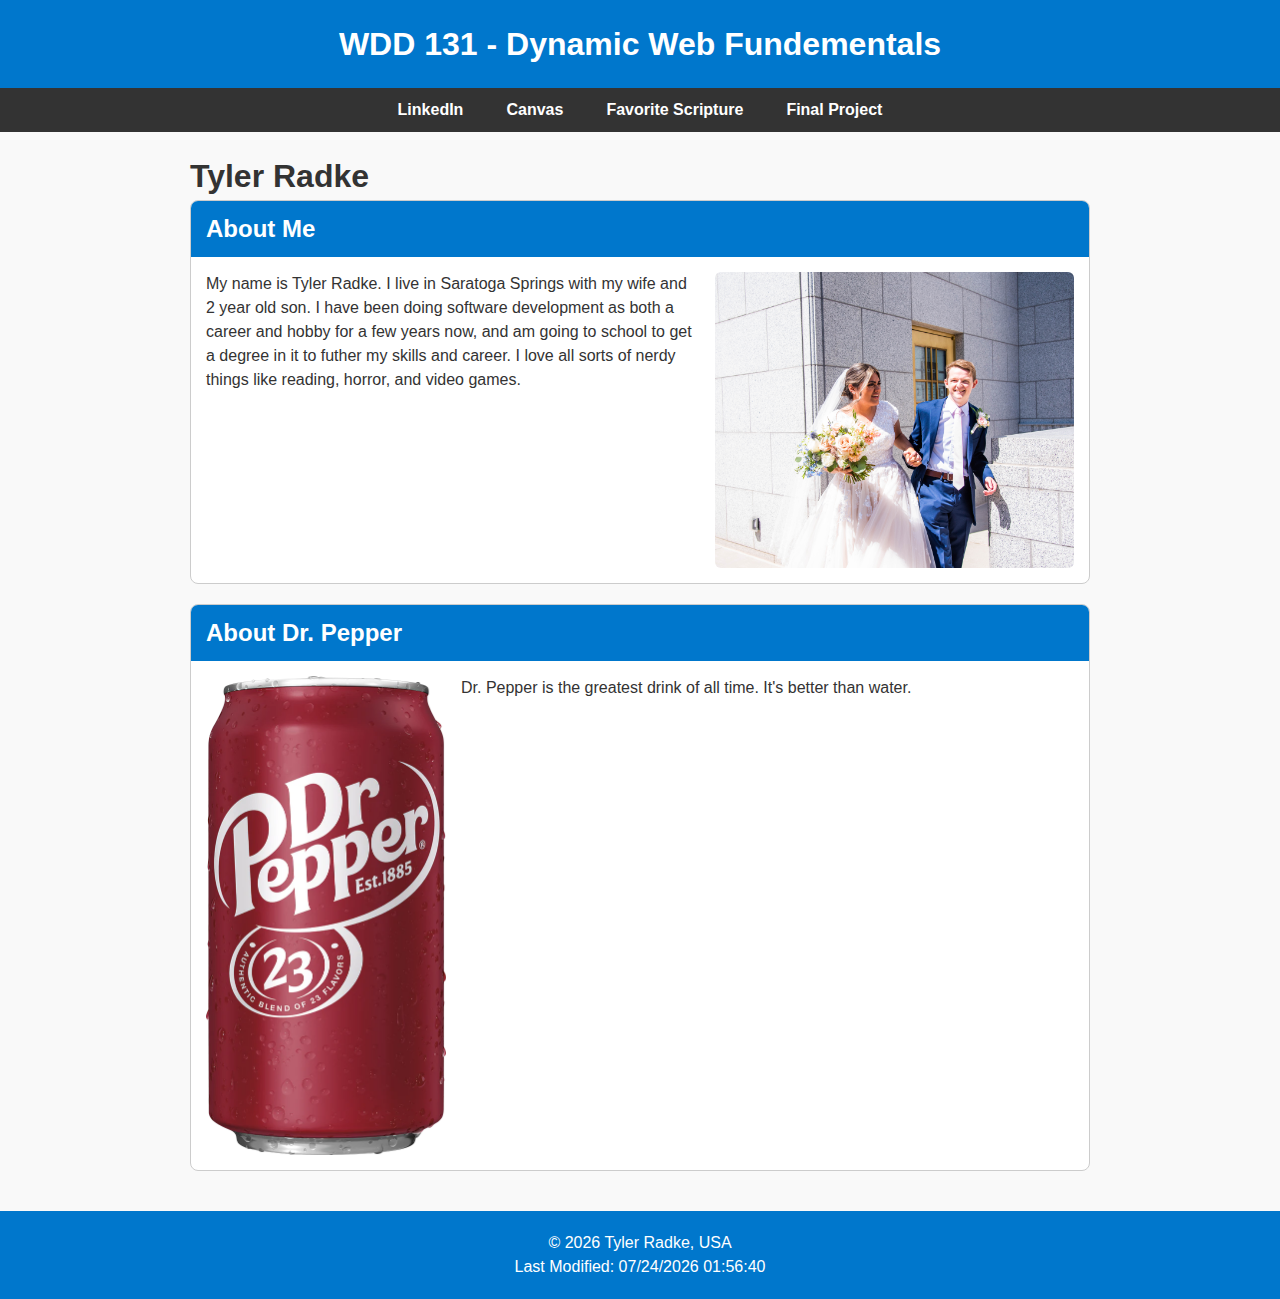
<file: index.html>
<!DOCTYPE html>
<html lang="en">

<head>
    <meta charset="UTF-8">
    <meta name="viewport" content="width=device-width, initial-scale=1.0">
    <title> WDD 131 - Dynamic Web Fundementals - Tyler Radke </title>
    <link rel="stylesheet" href="styles/base.css">
    <script src="scripts/getdates.js" defer></script>
    <meta name="description" content="This is my home pag for my WDD 131 class">
    <meta name="author" content="Tyler Radke">
</head>

<body>
    <header>
        <span id="course-title">
            WDD 131 - Dynamic Web Fundementals
        </span>

        <nav>
            <a href="https://www.linkedin.com/in/tyler-radke/">LinkedIn</a> |
            <a href=" https://byupw.instructure.com/.">Canvas</a> |
            <a href="https://www.churchofjesuschrist.org/study/scriptures/bofm/morm/9?lang=eng&id=p12#p12">Favorite
                Scripture</a> |
            <a href="">Final Project</a>
        </nav>

    </header>


    <main>
        <h1>Tyler Radke</h1>

        <section class="card">
            <h2>About Me</h2>
            <img src="images/my-wedding.jpg" alt="A picture of me on my wedding" width="486" height="400">
            <p>
                My name is Tyler Radke. I live in Saratoga Springs with my wife and 2 year old son. I have been doing
                software development
                as both a career and hobby for a few years now, and am going to school to get a degree in it to futher
                my skills and career.
                I love all sorts of nerdy things like reading, horror, and video games.
            </p>


        </section>

        <section class="card">
            <h2>About Dr. Pepper</h2>
            <img src="images/dr-pepper.jpg" alt="A can of Dr. Pepper." width="240" height="480">
            <p>
                Dr. Pepper is the greatest drink of all time. It's better than water.
            </p>
        </section>

    </main>
    <footer>
        <p>
            &copy; <span id="currentyear"></span> Tyler Radke, USA
        </p>
        <p id="lastModified"></p>
    </footer>


</body>

</html>
</file>
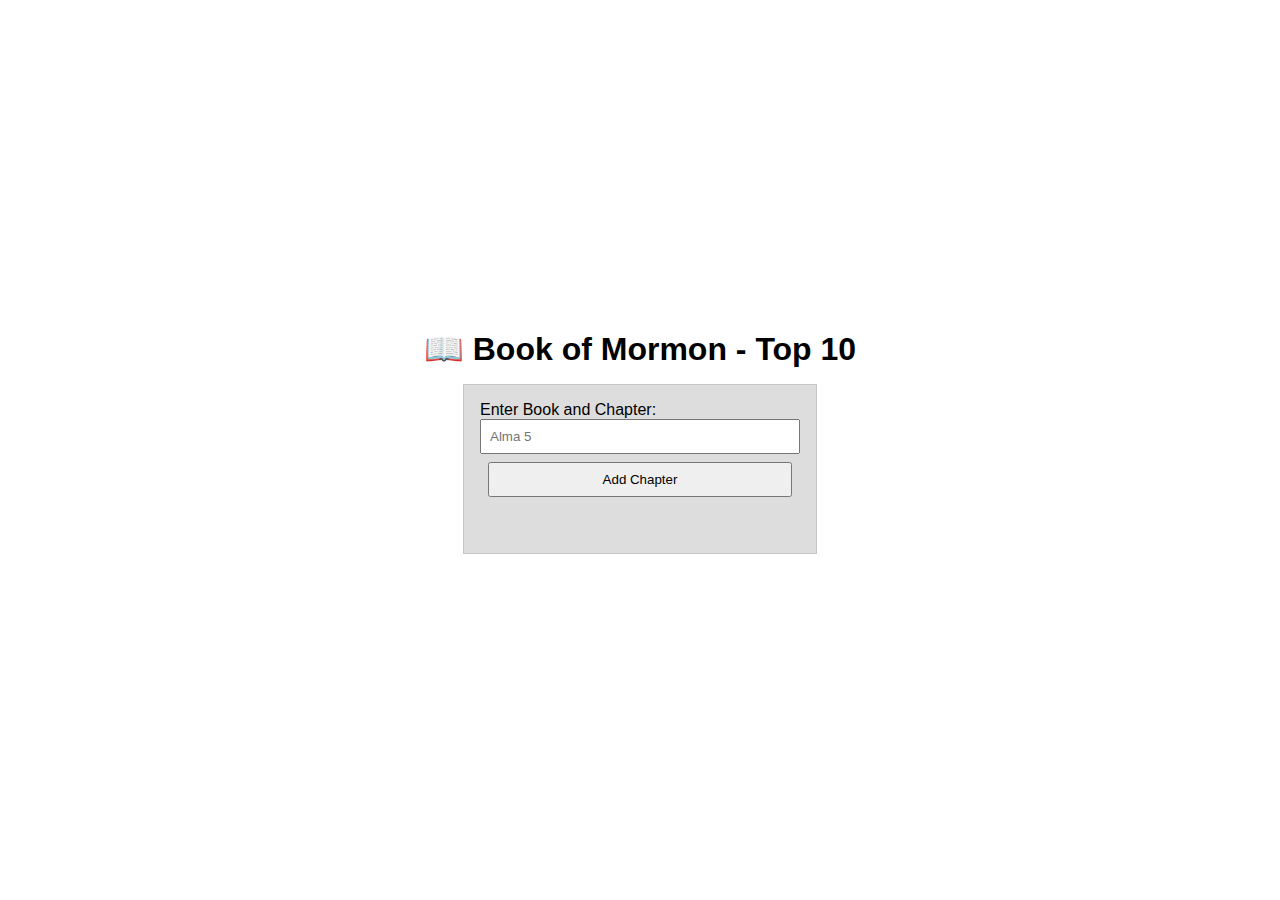
<file: week02/bom.html>
<!DOCTYPE html>
<html lang="en">

<head>
    <meta charset="UTF-8">
    <meta name="viewport" content="width=device-width, initial-scale=1.0">
    <link rel="stylesheet" href="styles/bom.css">
    <script src="scripts/bom.js" defer></script>
    <title>Document</title>
</head>

<body>
    <h1>📖 Book of Mormon - Top 10</h1>
    <main>
        <label for="favchap">Enter Book and Chapter: </label>
        <input type="text" id="favchap" placeholder="Alma 5">
        <button type="submit">Add Chapter</button>
        <ul id="list"></ul>
    </main>

</body>

</html>
</file>
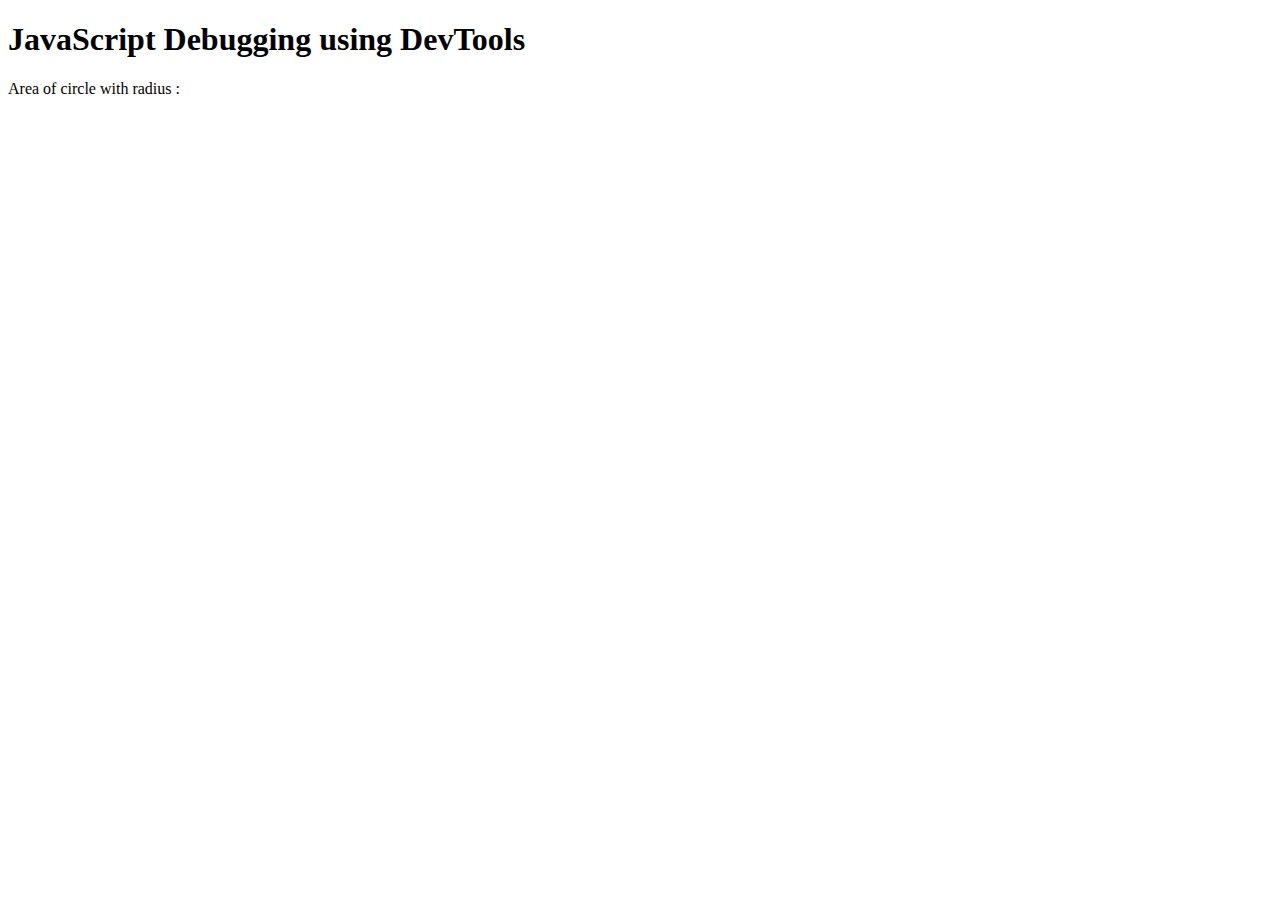
<file: week02/debugging.html>
<!DOCTYPE html>
<html lang="en">
<head>
    <meta charset="UTF-8">
    <meta name="viewport" content="width=device-width, initial-scale=1.0">
    <script src="scripts/debugging.js" defer></script>
    <title>Document</title>
</head>
<body>
    
    <h1>JavaScript Debugging using DevTools</h1>
<p>Area of circle with radius <span id="radius"></span>: <span id="area"></span></p>

</body>
</html>
</file>
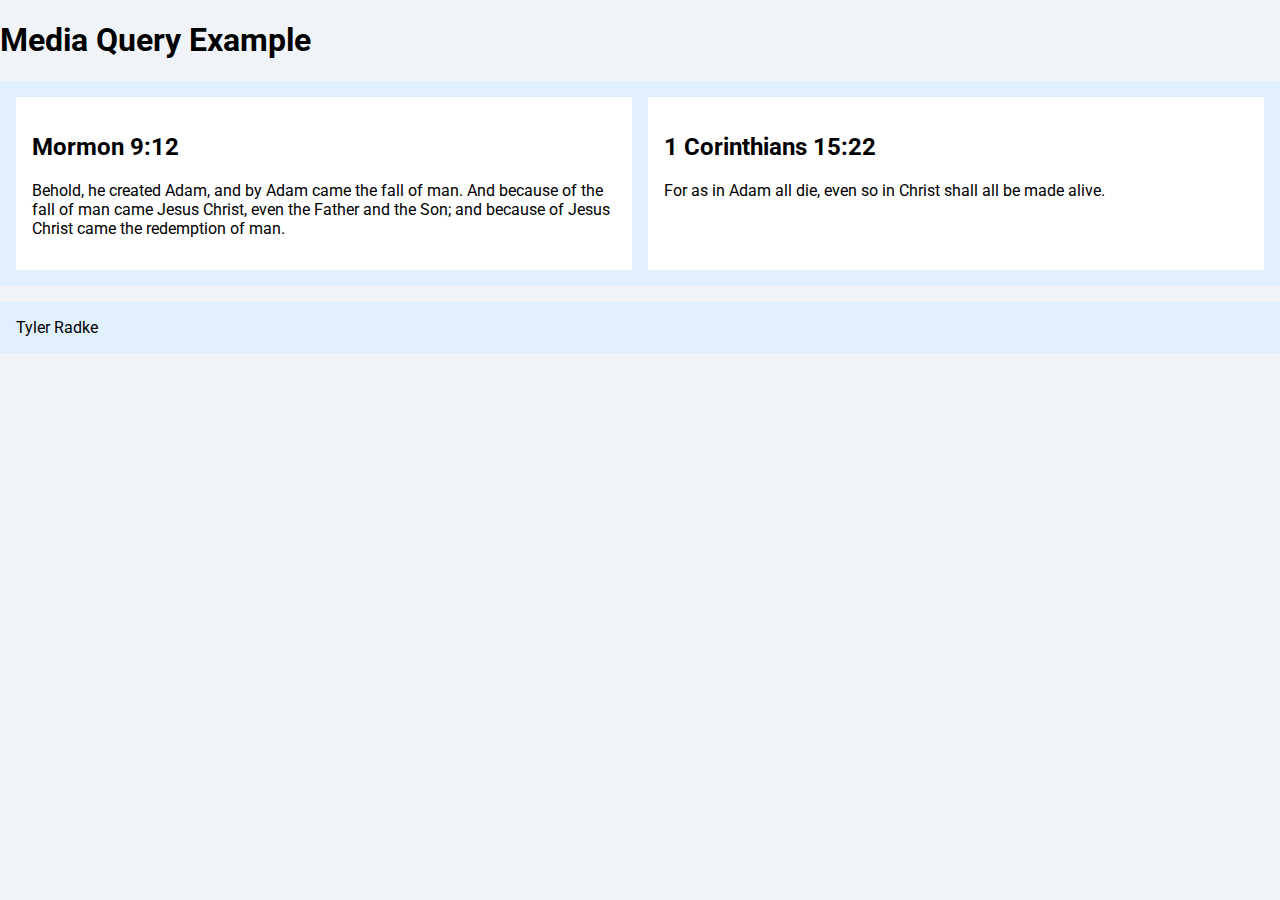
<file: week02/media-query.html>
<!DOCTYPE html>
<html lang="en">

<head>
    <meta charset="UTF-8">
    <meta name="viewport" content="width=device-width, initial-scale=1.0">
    <title>WDD 131 - Media Query Example</title>
    <meta name="description" content="Media query learning assignment">
    <meta name="author" content="Tyler Radke">
    <link rel="preconnect" href="https://fonts.googleapis.com">
    <link rel="preconect" href="https://fonts.gstatic.com">
    <link href="https://fonts.googleapis.com/css2?family=Roboto&display=swap" rel="stylesheet"">
    <link rel=" stylesheet" href="styles/media-query.css">
    <link rel="stylesheet" href="styles/media-query-large.css">
</head>

<body>

    <head>
        <h1>
            Media Query Example
        </h1>
    </head>

    <main>
        <section>
            <h2>Mormon 9:12</h2>
            <p>Behold, he created Adam, and by Adam came the fall of man.
                And because of the fall of man came Jesus Christ,
                even the Father and the Son; and because of Jesus Christ
                came the redemption of man.</p>
        </section>
        <section>
            <h2>1 Corinthians 15:22</h2>
            <p>For as in Adam all die, even so in Christ shall all be made alive.</p>
        </section>

    </main>


    <footer>
        Tyler Radke
    </footer>

</body>

</html>
</file>
<file: week02/styles/bom.css>
* {
	margin: 0;
	padding: 0;
}

body {
	height: 100vh;
	display: flex;
	flex-direction: column;
	align-items: center;
	justify-content: center;
	font-family: Acme, Arial, sans-serif;
}

h1 {
	font-size: 1.5rem;
}

main {
	margin: 1rem auto;
	border: 1px solid rgb(0 0 0 / 0.1);
	padding: 1rem;
	background-color: #ddd;
	display: flex;
	flex-direction: column;
}

input,
button {
	padding: 0.5rem;
}

button {
	margin: 0.5rem;
}

.delete {
	width: fit-content;
}

.input {
	display: flex;
	gap: 1rem;
}

.list {
	padding: 0.5rem;
}

ul {
	margin: 1rem;
	list-style: none;
}

li {
	display: flex;
	align-items: center;
	justify-content: space-between;
}

@media only screen and (min-width: 32.5em) {
	h1 {
		font-size: 2rem;
	}

	main {
		width: 320px;
	}
}
</file>
<file: week02/styles/media-query.css>
body {
    font-family: 'Roboto', sans-serif;
    margin: 0;
    background-color: #f0f4f8;
}
header, main, footer {
    max-width: 640;
    margin: 1rem auto;
    border: 1 solid #bbb;
    padding: 1rem;
    background-color: #e0f0ff;
}

main {
    display: grid;
    grid-template-columns: 1fr;
    grid-gap: 1rem;
}

section {
    padding: 1rem;
    background-color: #fff;
}
</file>
<file: week02/styles/media-query-large.css>
@media screen and (min-width: 500px) {
    header {
        background-color: black;
        color: white;
    }

    main {
        grid-template-columns: 1fr 1fr;
    }
}
</file>
<file: styles/base.css>
/* Reset some default spacing */
    body, h1, h2, p, nav, footer, section {
      margin: 0;
      padding: 0;
      box-sizing: border-box;
      font-family: Arial, sans-serif;
    }

    /* Body style */
    body {
      line-height: 1.5;
      background-color: #f9f9f9;
      color: #333;
    }

    /* Header title */
    #course-title {
      display: block;
      background-color: #0077cc; /* Blue */
      color: white;
      text-align: center;
      padding: 20px 0;
      font-size: 2rem;
      font-weight: bold;
    }

    /* Navigation bar */
    nav {
      background-color: #333; /* Charcoal black */
      text-align: center;
      padding: 10px 0;
    }

    nav a {
      color: white;
      text-decoration: none;
      margin: 0 15px;
      font-weight: bold;
    }

    nav a:hover {
      text-decoration: underline;
    }

    /* Main content */
    main {
      max-width: 900px;
      margin: 20px auto;
      padding: 0 15px;
    }

    /* Card sections */
    .card {
      background-color: white;
      border: 1px solid #ccc;
      border-radius: 8px;
      margin-bottom: 20px;
      overflow: hidden;
    }

    .card h2 {
      background-color: #0077cc; /* Blue header bar */
      color: white;
      padding: 10px 15px;
      margin: 0;
      font-size: 1.5rem;
    }

    .card p {
      padding: 15px;
    }

    /* About Me layout: image right */
    .card img {
      float: right;
      margin: 15px;
      max-width: 40%;
      height: auto;
      border-radius: 6px;
    }

    /* Dr. Pepper section: image left */
    .card:nth-of-type(2) img {
      float: left;
    }

    /* Clear floats after card content */
    .card::after {
      content: "";
      display: table;
      clear: both;
    }

    /* Footer */
    footer {
      background-color: #0077cc; /* Same blue as headers */
      color: white;
      text-align: center;
      padding: 20px 0;
      margin-top: 40px;
    }
</file>
